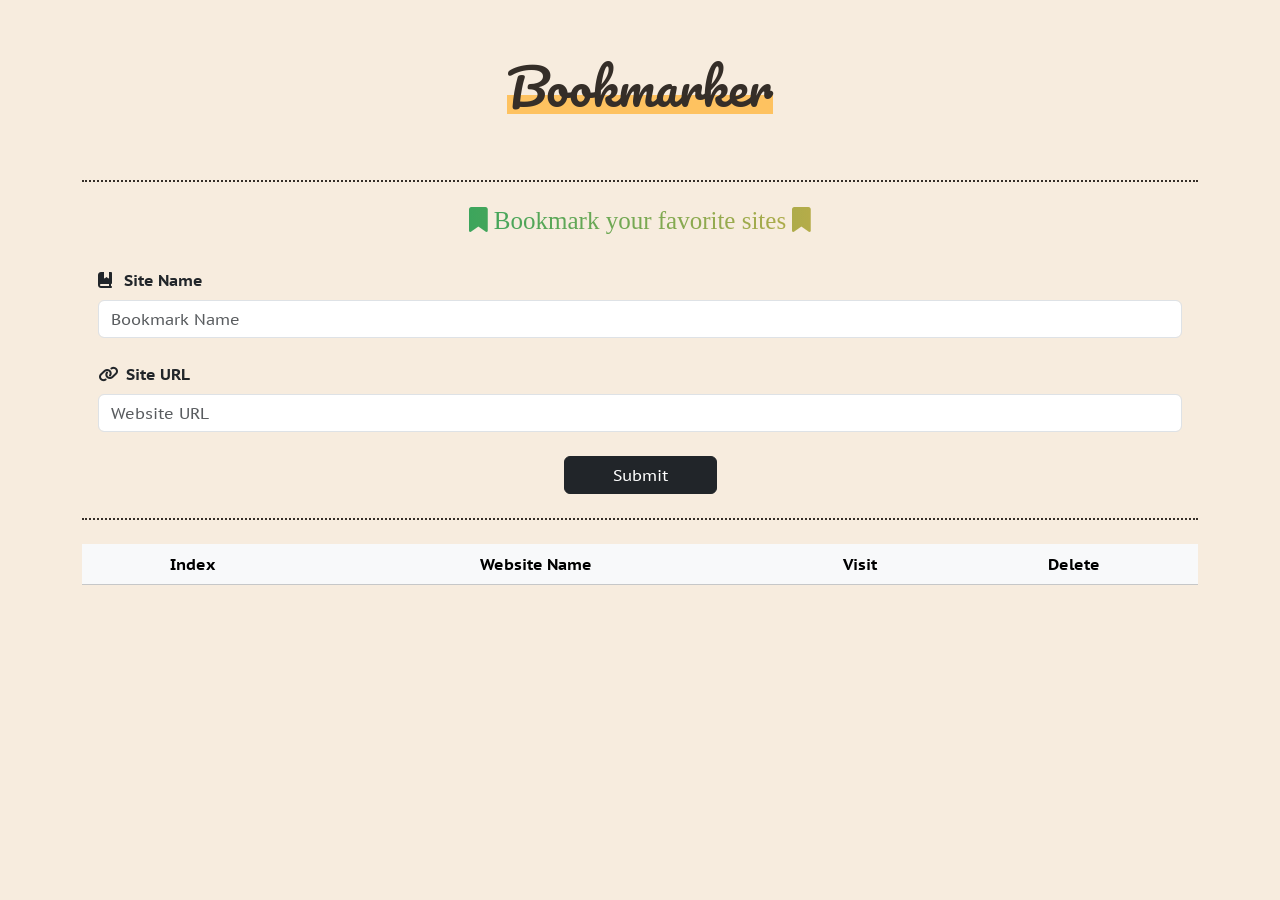
<file: Bookmark/index.html>
<!DOCTYPE html>
<html lang="en">
<head>
    <meta charset="UTF-8">
    <meta name="viewport" content="width=device-width, initial-scale=1.0">
    <title>Document</title>
    <!-- google fonts -->
    <link rel="preconnect" href="https://fonts.googleapis.com">
    <link rel="preconnect" href="https://fonts.gstatic.com" crossorigin>
    <link href="https://fonts.googleapis.com/css2?family=PT+Sans+Caption:wght@400;700&family=Pacifico&display=swap" rel="stylesheet">
<!-- bootstrap css -->
<link rel="stylesheet" href="css/all.min.css">
    <link rel="stylesheet" href="css/bootstrap.min.css">
    <!-- css style -->
    <link rel="stylesheet" href="css/style.css">
<!-- bootstrap  js  -->
    <script src="js/bootstrap.bundle.min.js"></script>
</head>
<body>

    <main class="interface py-5 position-relative">
        <div class="container d-flex flex-column justify-content-center align-items-center">
          <h1 class="py-2 position-relative">Bookmarker</h1>
          <div class="bookmark-body w-100 p-3 py-4 mt-5 d-flex flex-column justify-content-center align-items-center gap-4">
            <h2>
              <i class="fa-solid fa-bookmark"></i>
              Bookmark your favorite sites
              <i class="fa-solid fa-bookmark"></i>
            </h2>
            <div class="site-name w-100 d-flex flex-column justify-content-center">
              <label for="bookmarkName" class="pb-2 fw-semibold ">
                <i class="fa-solid fa-book-bookmark pe-2"></i>
                Site Name</label>
              <input type="text" placeholder="Bookmark Name" class="form-control" id="bookmarkName">
            </div>
            <div class="site-url w-100 d-flex flex-column justify-content-center">
              <label for="bookmarkURL" class="pb-2 fw-semibold">
                <i class="fa-solid fa-link pe-2"></i>Site URL</label>
              <input type="url" placeholder="Website URL" class="form-control" id="bookmarkURL">
            </div>
            <button  onclick="addBoook()" type="button" class="btn btn-dark  px-5" id="submitBtn">Submit</button>
          </div>
          <table class="table mt-4 text-center table-light">
            <thead>
              <tr>
                <th class="text-capitalize">index</th>
              <th class="text-capitalize">Website Name</th>
              <th class="text-capitalize">Visit</th>
              <th class="text-capitalize">Delete</th>
            </tr>
        </thead>
            <tbody id="tableContent">
               
              </tbody>
          </table>
        </div>
     

        <div class="box-info position-absolute start-0 top-0 w-100 h-100 d-flex justify-content-center align-items-center d-none">
            <div class="box-conent bg-white p-4 rounded-2 shadow-lg">
              <header class="box-header w-100 d-flex justify-content-between align-items-center mb-4">
                <div class="circles d-flex">
                  <span class="rounded-circle me-2"></span>
                  <span class="rounded-circle me-2"></span>
                  <span class="rounded-circle me-2"></span>
                </div>
                <button class="btn border-0" id="closeBtn">
                  <i class="fa-solid fa-xmark close fs-3"></i>
                </button>
              </header>
              <p class="m-0 pb-2">
                Site Name or Url is not valid, Please follow the rules below :
              </p>
              <ol class="rules list-unstyled m-0">
                <li>
                  <i class="fa-regular fa-circle-right p-2"></i>Site name must
                  contain at least 3 characters
                </li>
                <li>
                  <i class="fa-regular fa-circle-right p-2"></i>Site URL must be a
                  valid one
                </li>
              </ol>
            </div>
          </div> 
      </main>

























    <script src="index.js"></script>
</body>
</html>
</file>
<file: Bookmark/css/style.css>
body {
    font-family:  'Pacifico', cursive;
    font-family: 'PT Sans Caption', sans-serif;
  }
  
  main {
    min-height: 100vh;
    background-color: #f7ecde;
  }
  main h1 {
    font-size: 50px;
    font-family: 'Pacifico', cursive;
    color: #352e28;
    isolation: isolate;
}

main h1::before {
    content: "";
    position: absolute;
    width: 100%;
    height: 25%;
    left: 0;
    bottom: 10px;
    background-color: #fec260;
    transition: height 350ms;
    z-index: -1;
}
main h1:hover::before {
    height: 50%;
  }
  .bookmark-body {
    border-width: 2px 0 2px 0;
    border-style: dotted;
    border-color: #352e28;
  }
  .bookmark-body h2 {
    font-family: "Righteous", cursive;
    font-size: 25px;
    background-image: linear-gradient(to right, #3ca55c, #b5ac49);
    -webkit-background-clip: text;
    -webkit-text-fill-color: transparent;
  }
  
  .form-control:focus {
    color: #212529;
    background-color: #fff;
    border-color: #d99c39;
    outline: 0;
    box-shadow: 0 0 0 0.25rem #fec26055;
  }
  
  .btn-delete {
    --bs-btn-color: #fff;
    --bs-btn-bg: #eb1d36;
    --bs-btn-border-color: #eb1d36;
    --bs-btn-hover-color: #fff;
    --bs-btn-hover-bg: #d30820;
    --bs-btn-hover-border-color: #ba081d;
  }
  
  .btn-submit {
    --bs-btn-color: #fff;
    --bs-btn-bg: #d1512d;
    --bs-btn-border-color: #d1512d;
    --bs-btn-hover-color: #fff;
    --bs-btn-hover-bg: #bb4120;
    --bs-btn-hover-border-color: #a03315;
  }
  
  .btn-visit {
    --bs-btn-color: #fff;
    --bs-btn-bg: #9eb23b;
    --bs-btn-border-color: #9eb23b;
    --bs-btn-hover-color: #fff;
    --bs-btn-hover-bg: #8a9e23;
    --bs-btn-hover-border-color: #6e8018;
  }


 

 .box-info {
  background-color: #0007;
}

.box-conent {
  width: 500px;
  z-index: 10;
}

.box-conent p {
  font-family: "Bree Serif", serif;
  font-size: 21px;
  line-height: 1.3;
  color: #352e28;
}

.rules li {
  font-size: 18px;
  padding-top: 10px;
}
.rules i {
  color: #bb4120;
}

.circles span {
  display: block;
  width: 20px;
  height: 20px;
}  
 .circles span:nth-child(1) {
  background-color: #f15f5d;
}
.circles span:nth-child(2) {
  background-color: #febe2e;
}
.circles span:nth-child(3) {
  background-color: #4db748;
}
</file>
